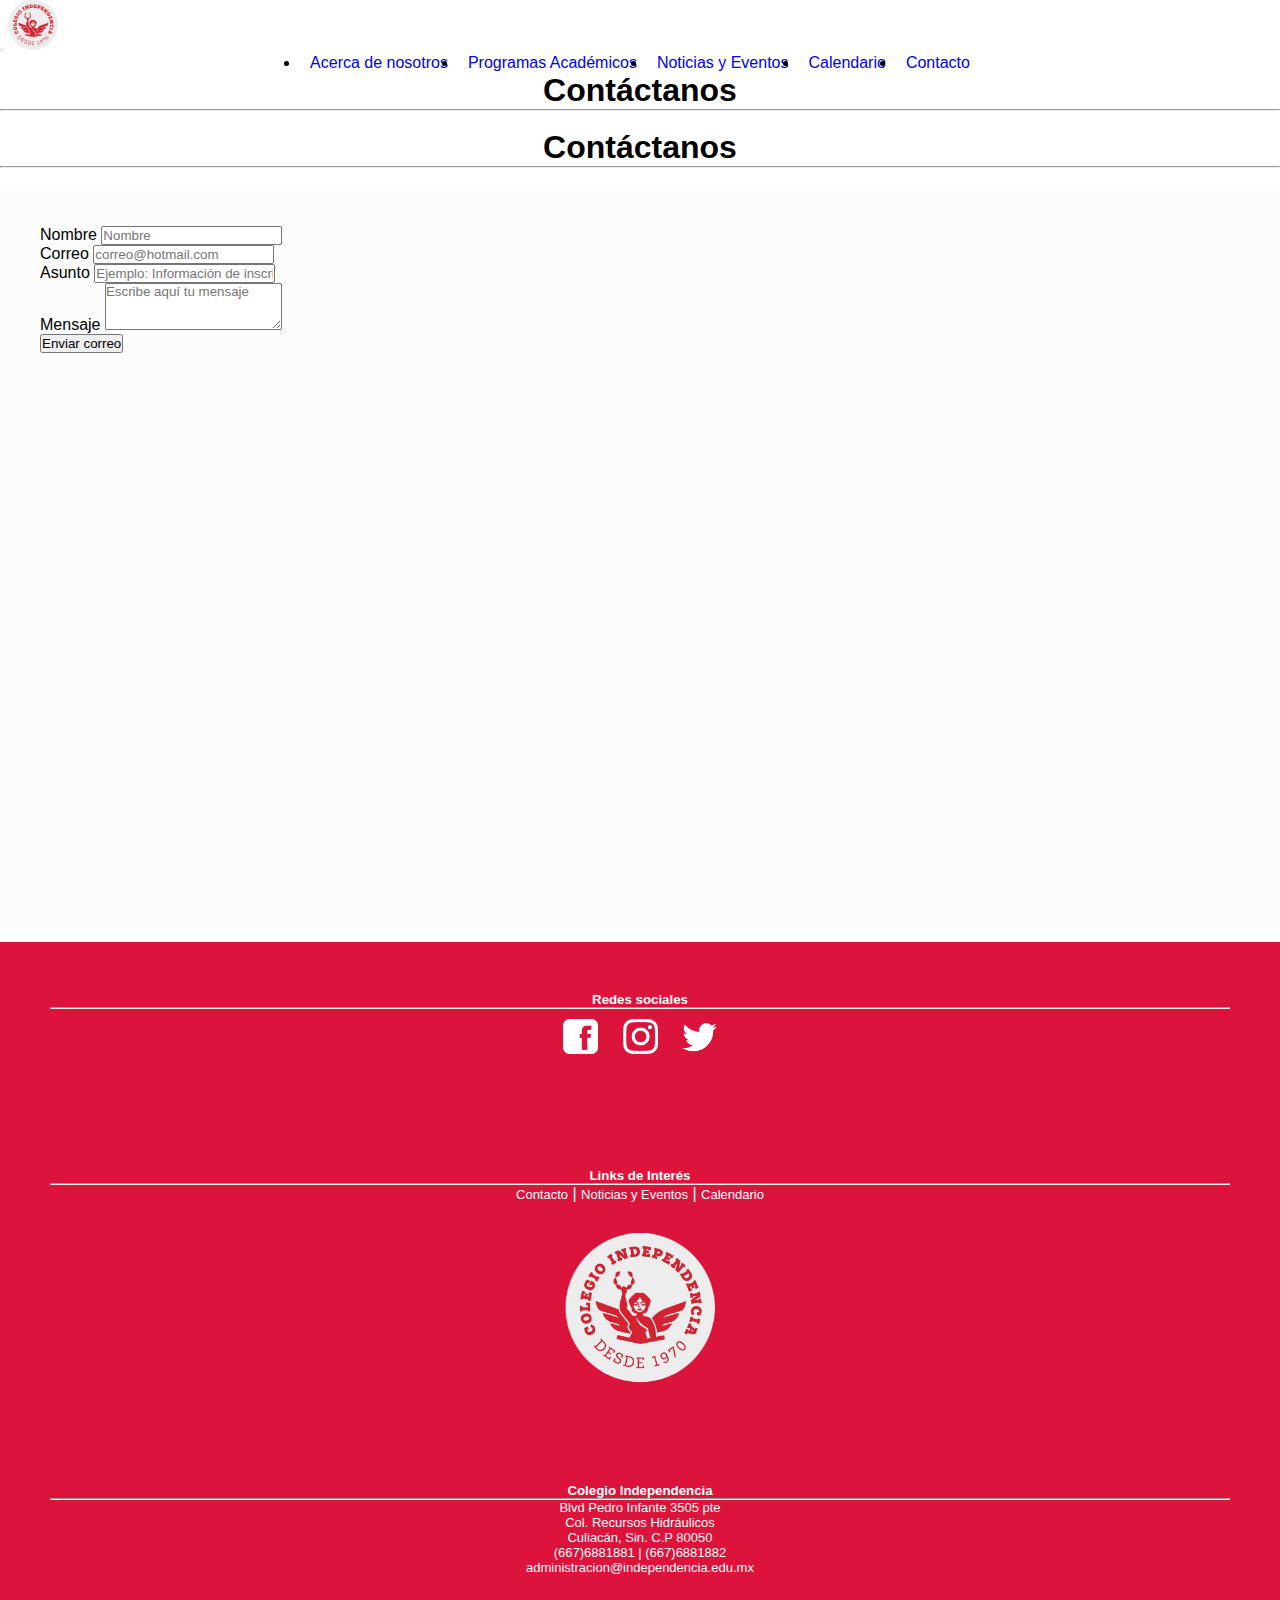
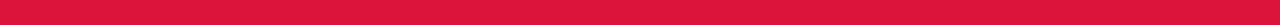
<file: Colegio-Independencia/contacto.html>
<!DOCTYPE html>
<html lang="en">
<head>
    <link rel="shortcut icon" href="src/logo.png" />
    <meta charset="UTF-8">
    <meta http-equiv="X-UA-Compatible" content="IE=edge">
    <meta name="viewport" content="width=device-width, initial-scale=1.0">
    <link
      href="https://cdn.jsdelivr.net/npm/bootstrap@5.3.0-alpha3/dist/css/bootstrap.min.css"
      rel="stylesheet"
      integrity="sha384-KK94CHFLLe+nY2dmCWGMq91rCGa5gtU4mk92HdvYe+M/SXH301p5ILy+dN9+nJOZ"
      crossorigin="anonymous"
    />
    <link rel="stylesheet" href="css/estilos.css" />
    <title>Contacto</title>
</head>
<body>
    <header>
        <nav class="navbar navbar-expand-lg bg-body-tertiary fixed-top">
          <div class="container-fluid">
            <button
              class="navbar-toggler"
              type="button"
              data-bs-toggle="collapse"
              data-bs-target="#navbarTogglerDemo01"
              aria-controls="navbarTogglerDemo01"
              aria-expanded="false"
              aria-label="Toggle navigation"
            >
              <span class="navbar-toggler-icon"></span>
            </button>
            <a class="navbar-brand logo" href="index.html"
              ><img src="src/logo.png" alt=""
            /></a>
            <div class="collapse navbar-collapse" id="navbarTogglerDemo01">
              <ul class="navbar-nav me-auto mb-2 mb-lg-0 container">
                <!-- Items del NAVBAR -->
                <li class="nav-item">
                  <a class="nav-link boton" href="index.html#Acerca">Acerca de nosotros</a>
                </li>
                <li class="nav-item">
                  <a class="nav-link boton" href="index.html#Programas"
                    >Programas Académicos</a
                  >
                </li>
                <li class="nav-item">
                  <a class="nav-link boton" href="index.html#Noticias">Noticias y Eventos</a>
                </li>
                <li class="nav-item">
                  <a class="nav-link boton" href="index.html#Calendario">Calendario</a>
                </li>
                <li class="nav-item">
                  <a class="nav-link boton" href="index.html#Contacto">Contacto</a>
                </li>
              </ul>
            </div>
          </div>
        </nav>
      </header>
    <div class="row">
        <h1 id="Contacto" class="titulo">Contáctanos</h1>
      <hr />
      <br />
        <h1 id="Contacto" class="titulo">Contáctanos</h1>
        <hr />
        <br />
        <div class="col-xl-6 contenido">
          <div class="mb-3">
            <label for="exampleFormControlInput1" class="form-label">Nombre</label>
            <input type="email" class="form-control" id="exampleFormControlInput1" placeholder="Nombre">
          </div>
          <div class="mb-3">
            <label for="exampleFormControlInput1" class="form-label">Correo</label>
            <input type="email" class="form-control" id="exampleFormControlInput1" placeholder="correo@hotmail.com">
          </div>
          <div class="mb-3">
            <label for="exampleFormControlInput1" class="form-label">Asunto</label>
            <input type="email" class="form-control" id="exampleFormControlInput1" placeholder="Ejemplo: Información de inscripción">
          </div>
          <div class="mb-3">
            <label for="exampleFormControlTextarea1" class="form-label">Mensaje</label>
            <textarea class="form-control" id="exampleFormControlTextarea1" placeholder="Escribe aquí tu mensaje" rows="3"></textarea>
          </div>
          <button type="button" class="btn btn-danger">Enviar correo</button>
        </div>
        <div class="col-xl-6 contenido">
          <iframe src="https://www.google.com/maps/embed?pb=!1m18!1m12!1m3!1d3621.9924472675625!2d-107.43291232398316!3d24.795712147844064!2m3!1f0!2f0!3f0!3m2!1i1024!2i768!4f13.1!3m3!1m2!1s0x86bcd089a94737bb%3A0xdb0d8af19bf3b684!2sColegio%20Independencia!5e0!3m2!1ses-419!2smx!4v1683607989074!5m2!1ses-419!2smx" width="100%" height="450" style="border:0;" allowfullscreen="" loading="lazy" referrerpolicy="no-referrer-when-downgrade"></iframe>
        </div>
      </div>
      <footer style="background-color: crimson; height: 350px;">
        <div class="row">
          <div class="linea"></div>
          <div class="col-xl-4 col-md-4 col-xs-12 col-sm-4 footersection">
            <h5>Redes sociales</h5>
            <hr>
            <a href="https://www.facebook.com/colegioindependenciacln" target="_blank"><img src="src/face.png" alt="" class="icon"></a>
            <a href="https://www.instagram.com/colegio_independencia/" target="_blank"><img src="src/insta.png" alt="" class="icon"></a>
            <a href="https://twitter.com/CIC_Informa" target="_blank"><img src="src/twitter.png" alt="" class="icon"></a>
          </div>
          <div class="col-xl-4 col-md-4 col-xs-12 col-sm-4 footersection">
            <h5>Links de Interés</h5>
            <hr>
            <a href="contacto.html" class="textosfooter">Contacto</a>
            |
            <a href="index.html#Eventos" class="textosfooter">Noticias y Eventos</a>
            |
            <a href="index.html#Calendario" class="textosfooter">Calendario</a>
            <a href="index.html" class="centrar">
              <img src="src/logo.png" alt="" class="imgfooter">
            </a>
            
          </div>
          <div class="col-xl-4 col-md-4 col-xs-12 col-sm-4 footersection">
            <h5>Colegio Independencia</h5>
            <hr>
            <p class="textosfooter">Blvd Pedro Infante 3505 pte</p>
            <p class="textosfooter">Col. Recursos Hidráulicos</p>
            <p class="textosfooter">Culiacán, Sin. C.P 80050</p>
            <p class="textosfooter">(667)6881881 | (667)6881882</p>
            <p class="textosfooter">administracion@independencia.edu.mx</p>
          </div>
        </div>
      </footer>
      <script
      src="https://cdn.jsdelivr.net/npm/bootstrap@5.3.0-alpha3/dist/js/bootstrap.bundle.min.js"
      integrity="sha384-ENjdO4Dr2bkBIFxQpeoTz1HIcje39Wm4jDKdf19U8gI4ddQ3GYNS7NTKfAdVQSZe"
      crossorigin="anonymous"
    ></script>
</body>
</html>
</file>
<file: Colegio-Independencia/css/estilos.css>
*{
    padding: 0%;
    margin: 0%;
    font-family:'Segoe UI', Tahoma, Geneva, Verdana, sans-serif;
}
.navbar{
    width: 100%;
}
.container{
    display: flex;
    justify-content: center;
    width: 100%;
}

.logo img{
    max-width:50px; 
    width: auto; 
    height: auto;
}

.container a{
    text-decoration: none;
    text-align: center;
}

.logo{
    padding: 0%;
    margin: 0%;
    border: 0%;
}

.boton{
    margin-left: 10px;
    margin-right: 10px;
}

.boton:hover{
    text-decoration: none;
    color: crimson;
}

.carousel-img{
    width: 100%;
    height: auto;
}

.img{
    width: 100%;
    height: auto;
}

.centrar{
    display: flex;
    align-items: center;
    justify-content: center;
}

.contenido{
    padding: 40px;
    background-color: #FCFCFC;
}

.contenido2{
    padding: 40px;
    background-color: rgb(190, 23, 57);
}

.titulo{
    text-align: center;
    color: black;
}

.titulo2{
    text-align: center;
    color: white;
}

.video{
    max-width: 100%;
    height: auto;
    min-height: 100%;
    
}

.degradado{
    background-image: radial-gradient(circle, #ffffff, #dc143c);
}

.car-img{
    max-width: 30%;
    height: auto;
}

.textoizquierda{
    text-align: left;
}

.textoderecha{
    text-align: right;
}

.textojustificado{
    text-align: justify;
}
.cardimg{
    width: 50%;
    height: auto;
}

.footersection{
    padding: 50px;
    color: white;
    text-align: center;
    background-color: crimson;
}

.imgfooter{
    max-width: 150px;
    height: auto;
    margin-top: 30px;
}

.textosfooter{
    text-decoration: none;
    color: white;
    font-size: 13px;
}

.linea{
    min-width: 100%;
    width: 100%;
    height: 5px;
    background-color: white;
    color: white;
    margin-top: 10px;
}

.linea2{
    min-width: 100%;
    width: 100%;
    height: 5px;
    background-color: white;
    color: white;
}

.icon{
    width: 35px;
    height: 35px;
    margin: 10px;
}

.imgcarousel{
    max-height: 600px;
    width: auto;
}

.carouselsection{
    max-width: 70%;
    align-items: center;
    text-align: center;
    display: flex;
}

.derecha{
    display: flex;
    align-items: right;
    justify-content: right;
}

.izquierda{
    display: flex;
    align-items: left;
    justify-content: left;
}
</file>
